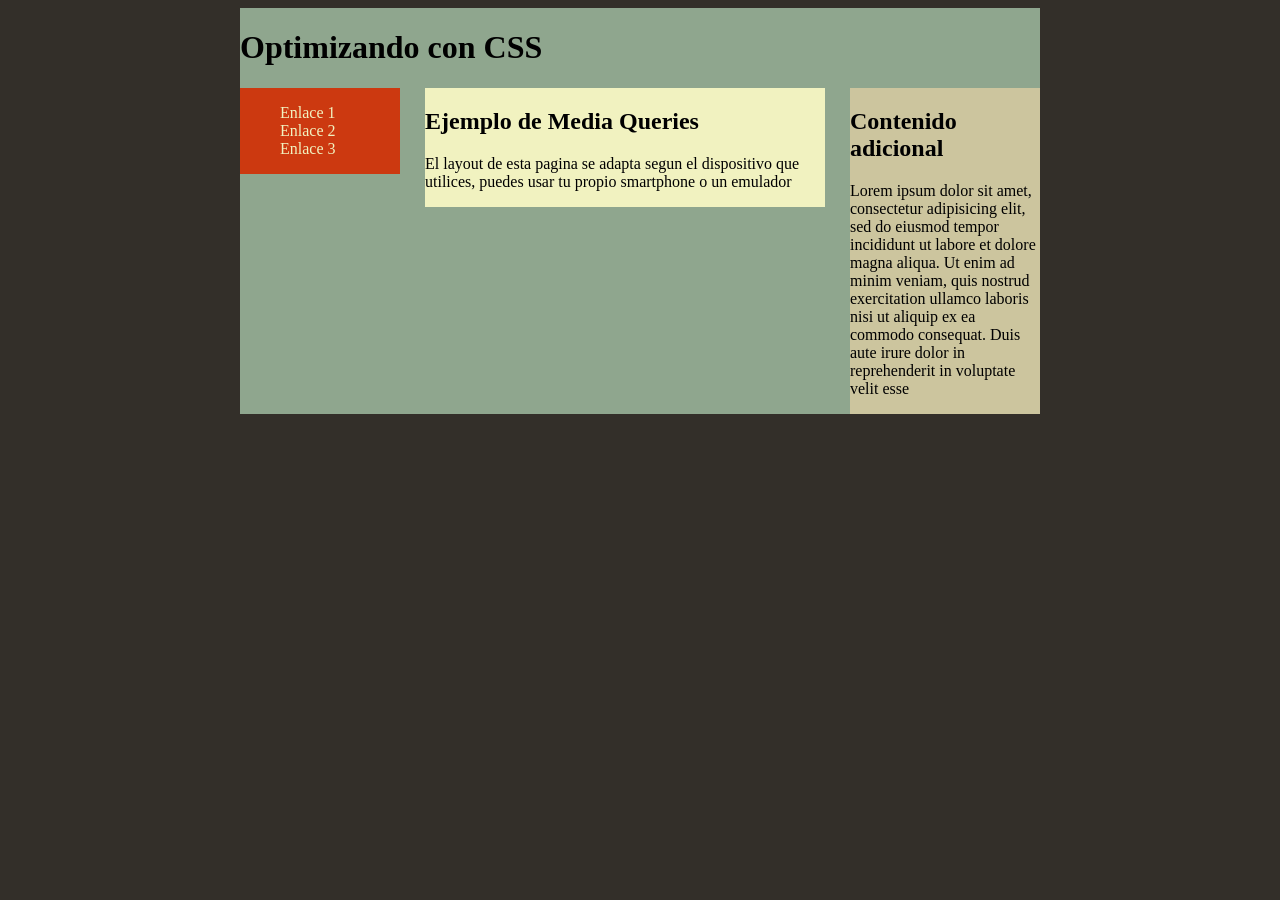
<file: modulo2/m2u3/index.html>
<!DOCTYPE html>
<html lang="en">
<head>
  <meta charset="UTF-8">
  <meta name="viewport" content="width=device-width, initial-scale=1.0">
  <title>Document</title>
  <link rel="stylesheet" href="base.css">
</head>
<body>
  <div id="contenedor">
    <h1>Optimizando con CSS </h1>
    
    <nav>
      <ul>
        <li><a href="#">Enlace 1</a></li>
        <li><a href="#">Enlace 2</a></li>
        <li><a href="#">Enlace 3</a></li>
      </ul>
    </nav>

    <section>
      <h2>Ejemplo de Media Queries </h2>
      <p> El layout de esta pagina se adapta segun el dispositivo que utilices, puedes usar tu propio smartphone o un
        emulador</p>
    </section>

    <aside>
      <h2> Contenido adicional </h2>
      <p>Lorem ipsum dolor sit amet, consectetur adipisicing elit, sed do eiusmod tempor incididunt ut labore et dolore
        magna aliqua. Ut enim ad minim veniam, quis nostrud exercitation ullamco laboris nisi ut aliquip ex ea commodo
        consequat. Duis aute irure dolor in reprehenderit in voluptate velit esse</p>
    </aside>
  
  </div>
  
</body>
</html>
</file>
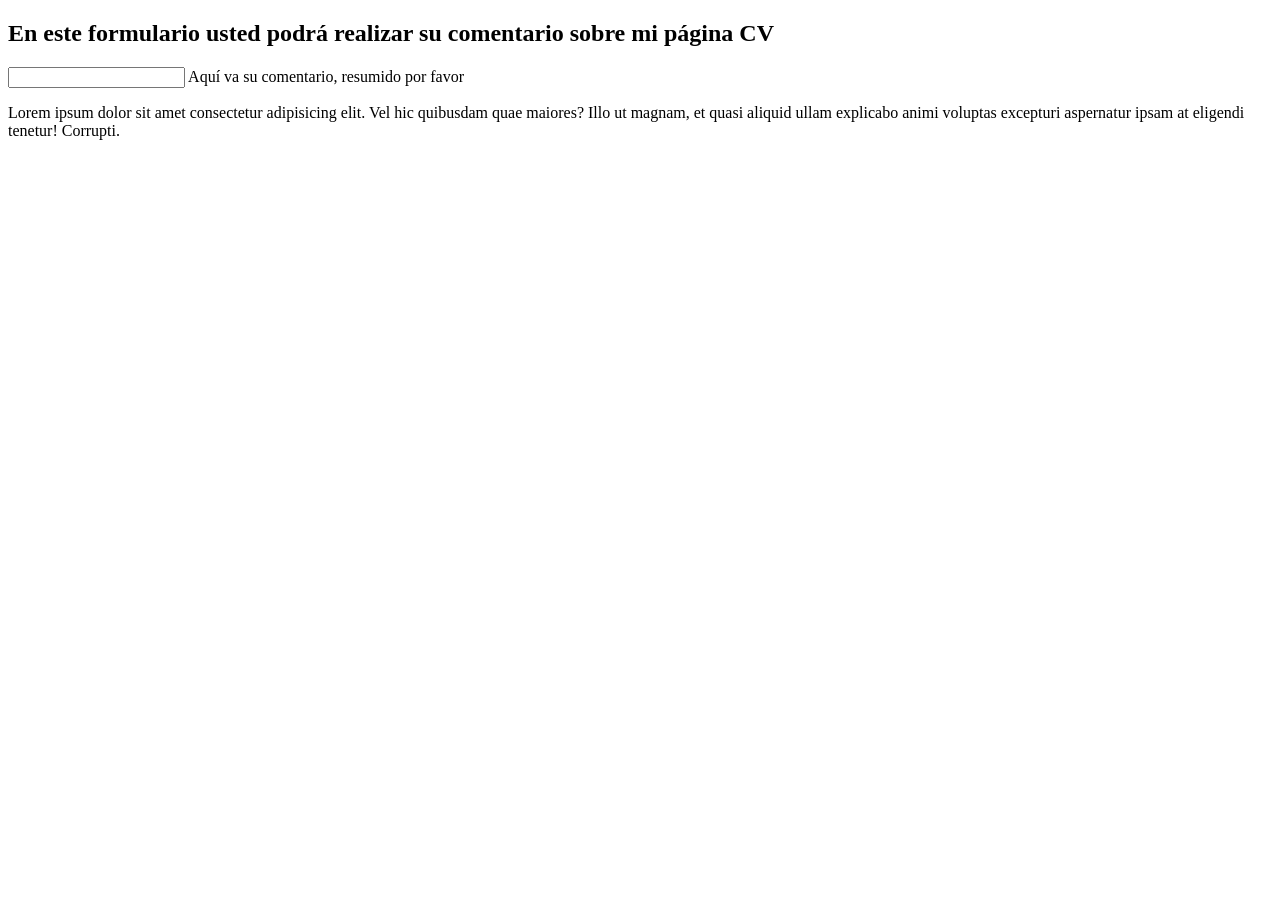
<file: m1u4/formularioAcompañante.html>
<!DOCTYPE html>
<html lang="en">

<head>
    <meta charset="UTF-8">
    <meta name="viewport" content="width=device-width, initial-scale=1.0">
    <title>FormularioAcompañante</title>
</head>
<h2>En este formulario usted podrá realizar su comentario sobre mi página CV</h2>
<input type="text"> Aquí va su comentario, resumido por favor </input>

<p>Lorem ipsum dolor sit amet consectetur adipisicing elit. Vel hic quibusdam quae maiores? Illo ut magnam, et quasi
    aliquid ullam explicabo animi voluptas excepturi aspernatur ipsam at eligendi tenetur! Corrupti.</p>

</body>

</html>
</file>
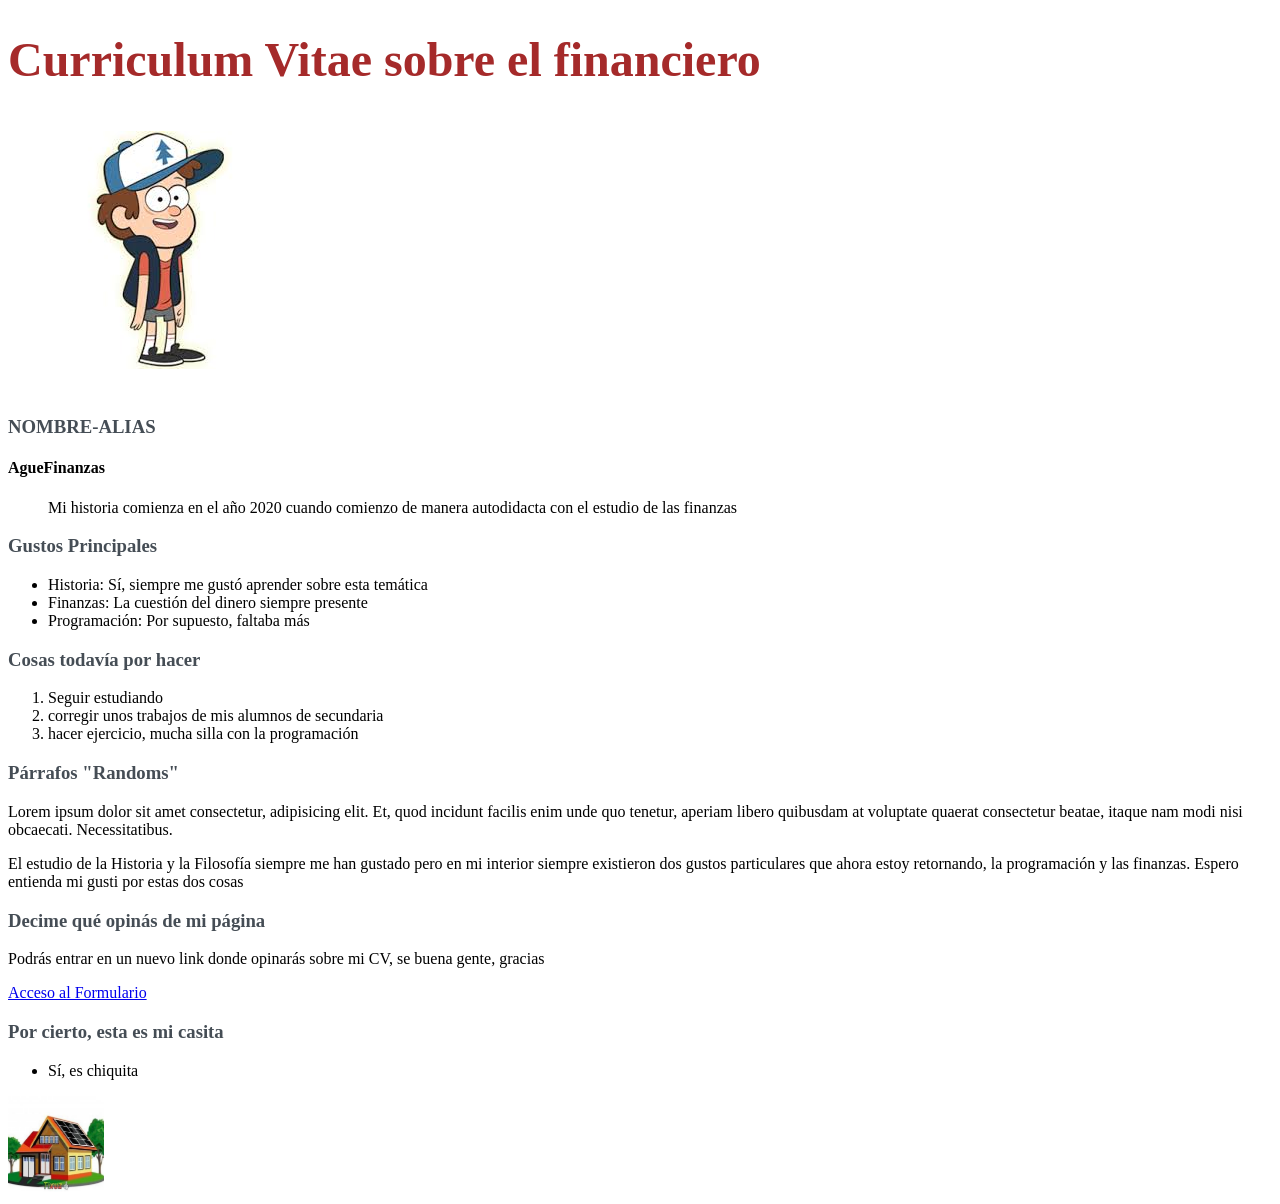
<file: m1u4/taream1u4.html>
<!DOCTYPE html>
<html lang="en">

<head>
    <meta charset="UTF-8">
    <meta name="viewport" content="width=device-width, initial-scale=1.0">
    <title>CV Financiero</title>
</head>

<body>
    <link rel="stylesheet" href="estilos.css"><h1 id="titulo">Curriculum Vitae sobre el financiero</h1>
    
    <link rel="stylesheet" href="estilos.css"><img src="dipper.jpg" alt="Imagen de un Dipper, yo soy ese" id="foto">

    <link rel="stylesheet" href="estilos.css"><h3 id="alias">NOMBRE-ALIAS</h3>
    <h4>AgueFinanzas</h4>

    <ul>Mi historia comienza en el año 2020 cuando comienzo de manera autodidacta con el estudio de las finanzas</ul>

    <!-- probando el "comentar" ¿Anda buscando comentarios ocultos?  -->

    <link rel="stylesheet" href="estilos.css"><h3 id="alias">Gustos Principales</h3>
    <ul>
        <li>Historia: Sí, siempre me gustó aprender sobre esta temática</li>
        <li>Finanzas: La cuestión del dinero siempre presente</li>
        <li>Programación: Por supuesto, faltaba más</li>
    </ul>

    <link rel="stylesheet" href="estilos.css"><h3 id="alias">Cosas todavía por hacer</h3>
    <ol>
        <li>Seguir estudiando</li>
        <li>corregir unos trabajos de mis alumnos de secundaria</li>
        <li>hacer ejercicio, mucha silla con la programación</li>

    </ol>

    <link rel="stylesheet" href="estilos.css"><h3 id="alias">Párrafos "Randoms"</h3>
    <p>Lorem ipsum dolor sit amet consectetur, adipisicing elit. Et, quod incidunt facilis enim unde quo tenetur,
        aperiam libero quibusdam at voluptate quaerat consectetur beatae, itaque nam modi nisi obcaecati.
        Necessitatibus.</p>
    <p>El estudio de la Historia y la Filosofía siempre me han gustado pero en mi interior siempre existieron dos gustos
        particulares que ahora estoy retornando, la programación y las finanzas. Espero entienda mi gusti por estas dos
        cosas</p>


    <link rel="stylesheet" href="estilos.css"><h3 id="alias">Decime qué opinás de mi página</h3>
    <P>Podrás entrar en un nuevo link donde opinarás sobre mi CV, se buena gente, gracias</P>
    <a href="formularioAcompañante.html" target="_blank">Acceso al Formulario</a>

<link rel="stylesheet" href="estilos.css"><h3 id="alias">Por cierto, esta es mi casita</h3>
<ul>
    <li>Sí, es chiquita</li>
</ul>

<link rel="stylesheet" href="estilos.css"><img src="casa.jpg" alt="foto de mi casita por si no la podés ver bien" id="foto2">


</body>

</html>
</file>
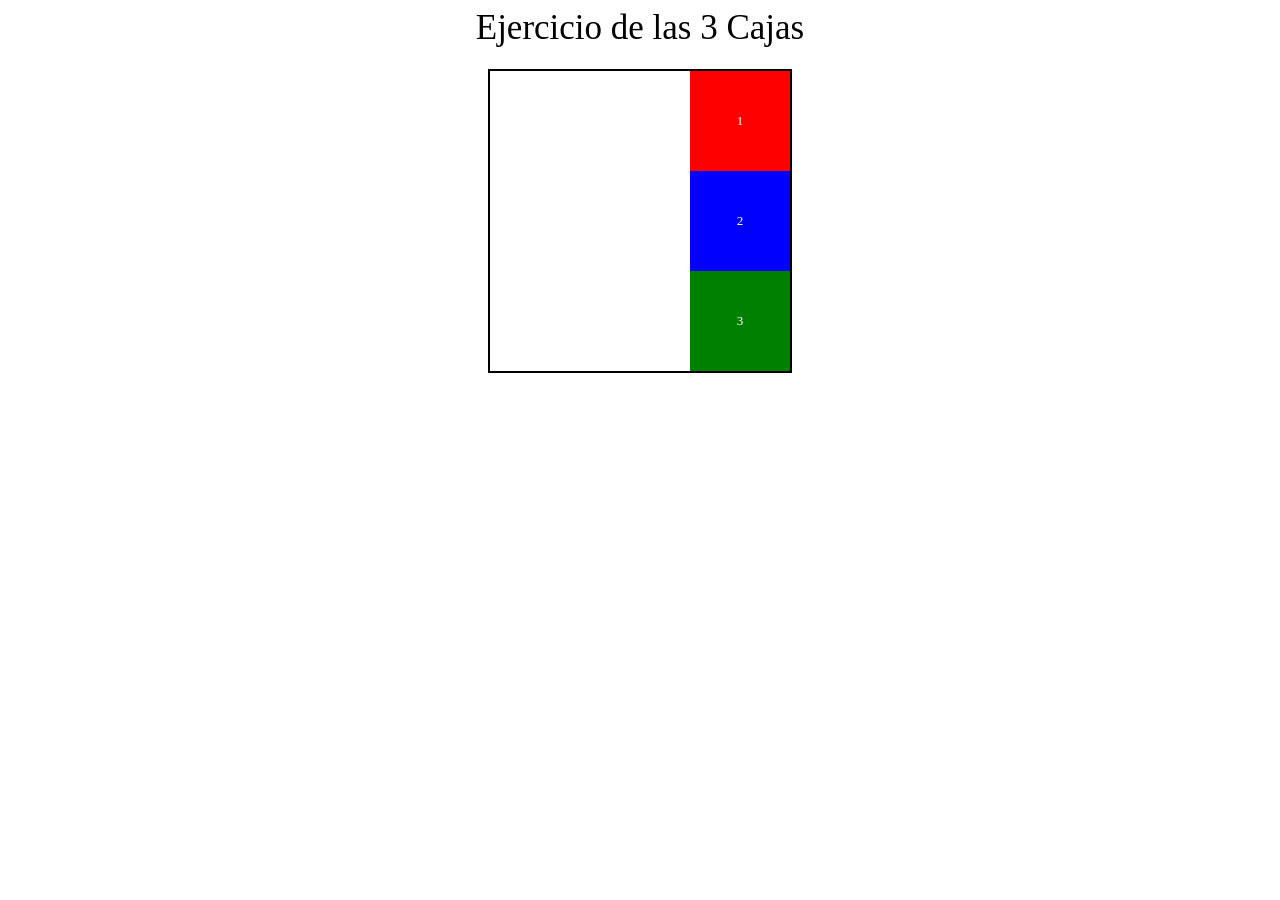
<file: modulo2/m2u2cajas1.html>
<!DOCTYPE html>
<html lang="en">
<head>
    <meta charset="UTF-8">
    <meta name="viewport" content="width=device-width, initial-scale=1.0">
    <title>TAREA m2unidad2</title>
    <link rel="stylesheet" href="m2unid2cajas.css">
</head>

<header>
    Ejercicio de las 3 Cajas
</header>

<body>
    <h4></h4>
    <h4></h4>
    
    <div id="cajaPrincipal">
        
        <div id="uno">1</div>
        <div id="dos">2</div>
        <div id="tres">3</div>
    </div>

 



</body>

</html>
</file>
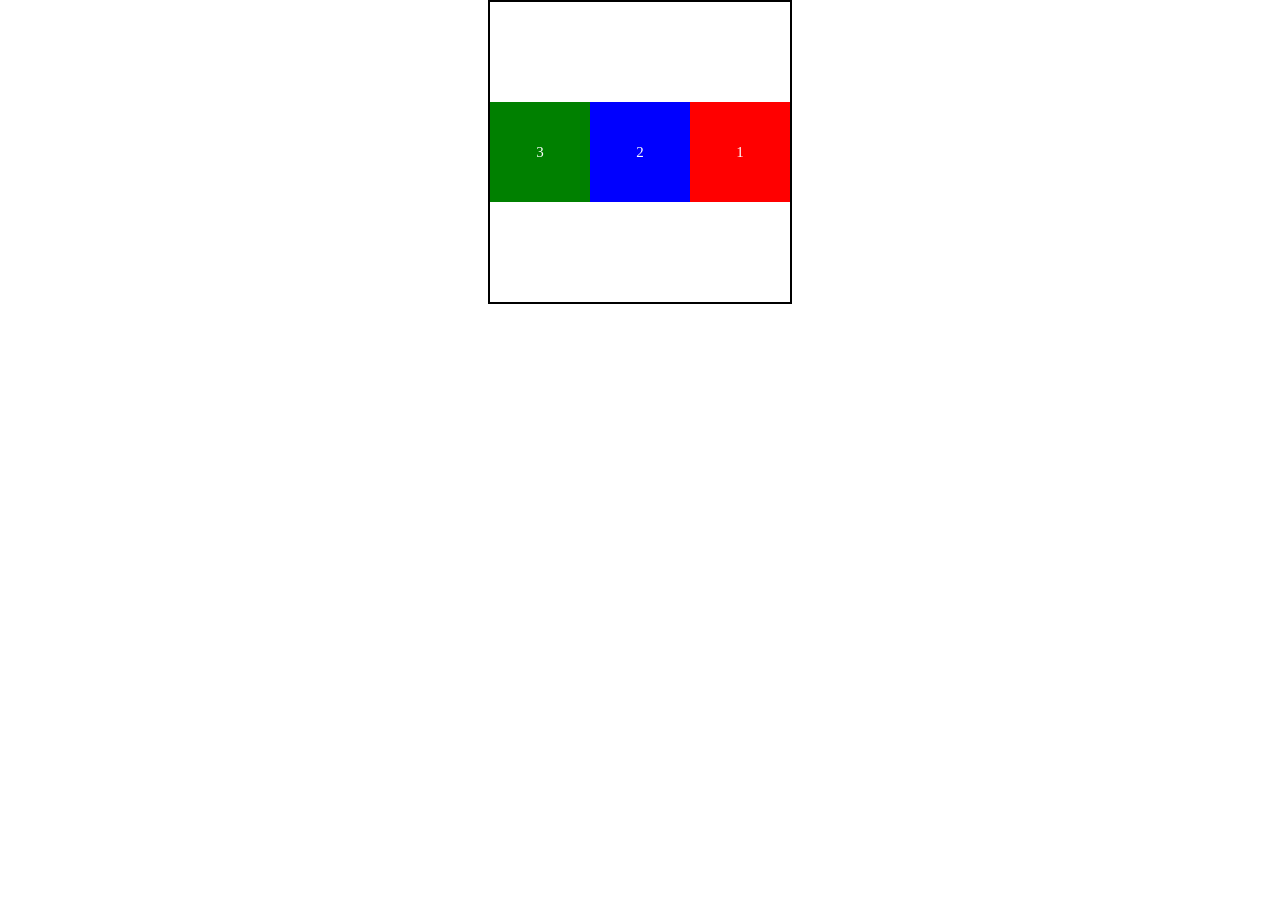
<file: modulo2/m2u2cajas2.html>
<!DOCTYPE html>
<html lang="es">
<head>
    <meta charset="UTF-8">
    <meta name="viewport" content="width=device-width, initial-scale=1.0">
    <title>Flexbox Example</title>
    <link rel="stylesheet" href="m2u2cajas2.css">
</head>
<body>

    <div class="principal">
        <div class="caja verde">3</div>
        <div class="caja azul">2</div>
        <div class="caja rojo">1</div>
    </div>

</body>
</html>
</file>
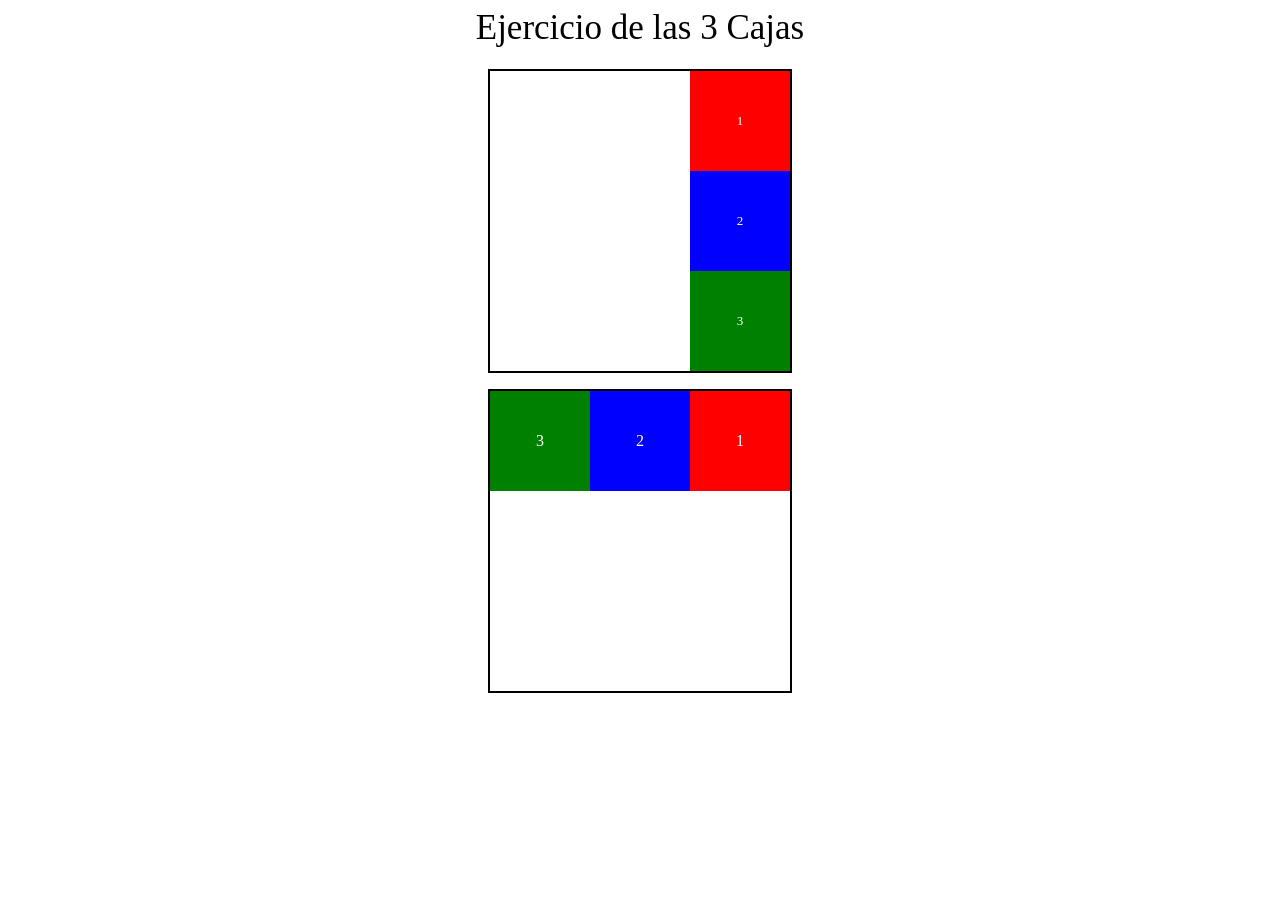
<file: modulo2/m2unid2cajas.html>
<!DOCTYPE html>
<html lang="en">
<head>
    <meta charset="UTF-8">
    <meta name="viewport" content="width=device-width, initial-scale=1.0">
    <title>TAREA m2unidad2</title>
    <link rel="stylesheet" href="m2unid2cajas.css">
</head>

<header>
    Ejercicio de las 3 Cajas
</header>

<body>
    <h4></h4>
    <h4></h4>
    
    <div id="cajaPrincipal">
        
        <div id="uno">1</div>
        <div id="dos">2</div>
        <div id="tres">3</div>
    </div>

    <p></p>

    <div id="prueba">
        
        <div id="p1">1</div>
        <div id="p2">2</div>
        <div id="p3">3</div>
    </div>
    




</body>

</html>
</file>
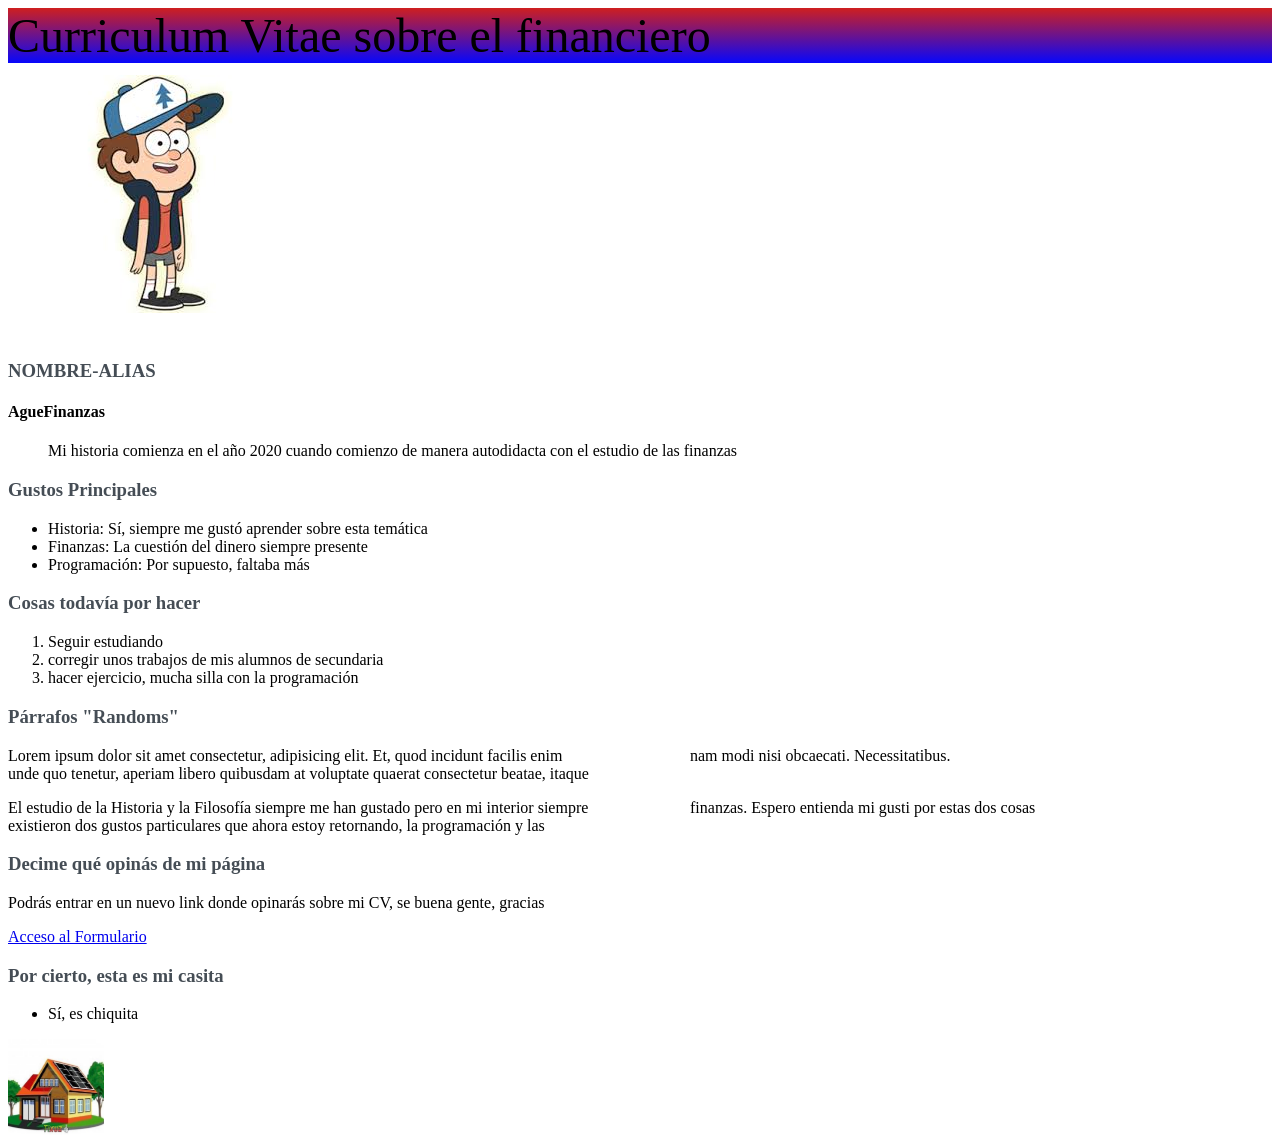
<file: modulo2/moduloDosTodas.html>
<!DOCTYPE html>
<html lang="en">

<head>
    <meta charset="UTF-8">
    <meta name="viewport" content="width=device-width, initial-scale=1.0">
    <title>CV Financiero</title>
    <link rel="stylesheet" href="estilos.css">
</head>


<body>
    <header id="titulo">Curriculum Vitae sobre el financiero</header>
    
    <img src="dipper.jpg" alt="Imagen de un Dipper, yo soy ese" id="foto">

    <h3 id="alias">NOMBRE-ALIAS</h3>
    <h4>AgueFinanzas</h4>

    <ul>Mi historia comienza en el año 2020 cuando comienzo de manera autodidacta con el estudio de las finanzas</ul>

    <!-- probando el "comentar" ¿Anda buscando comentarios ocultos?  -->

    <h3 id="alias">Gustos Principales</h3>
    <ul>
        <li>Historia: Sí, siempre me gustó aprender sobre esta temática</li>
        <li>Finanzas: La cuestión del dinero siempre presente</li>
        <li>Programación: Por supuesto, faltaba más</li>
    </ul>

    <h3 id="alias">Cosas todavía por hacer</h3>
    <ol>
        <li>Seguir estudiando</li>
        <li>corregir unos trabajos de mis alumnos de secundaria</li>
        <li>hacer ejercicio, mucha silla con la programación</li>

    </ol>

    <h3 id="alias">Párrafos "Randoms"</h3>
    <p id="columnas">Lorem ipsum dolor sit amet consectetur, adipisicing elit. Et, quod incidunt facilis enim unde quo tenetur,
        aperiam libero quibusdam at voluptate quaerat consectetur beatae, itaque nam modi nisi obcaecati.
        Necessitatibus.</p>
    <p id="columnas">El estudio de la Historia y la Filosofía siempre me han gustado pero en mi interior siempre existieron dos gustos
        particulares que ahora estoy retornando, la programación y las finanzas. Espero entienda mi gusti por estas dos
        cosas</p>


    <h3 id="alias">Decime qué opinás de mi página</h3>
    <P >Podrás entrar en un nuevo link donde opinarás sobre mi CV, se buena gente, gracias</P>
    <a href="formularioAcompañante.html" target="_blank">Acceso al Formulario</a>

<h3 id="alias">Por cierto, esta es mi casita</h3>
<ul>
    <li>Sí, es chiquita</li>
</ul>

<img src="casa.jpg" alt="foto de mi casita por si no la podés ver bien" id="foto2">


</body>

</html>
</file>
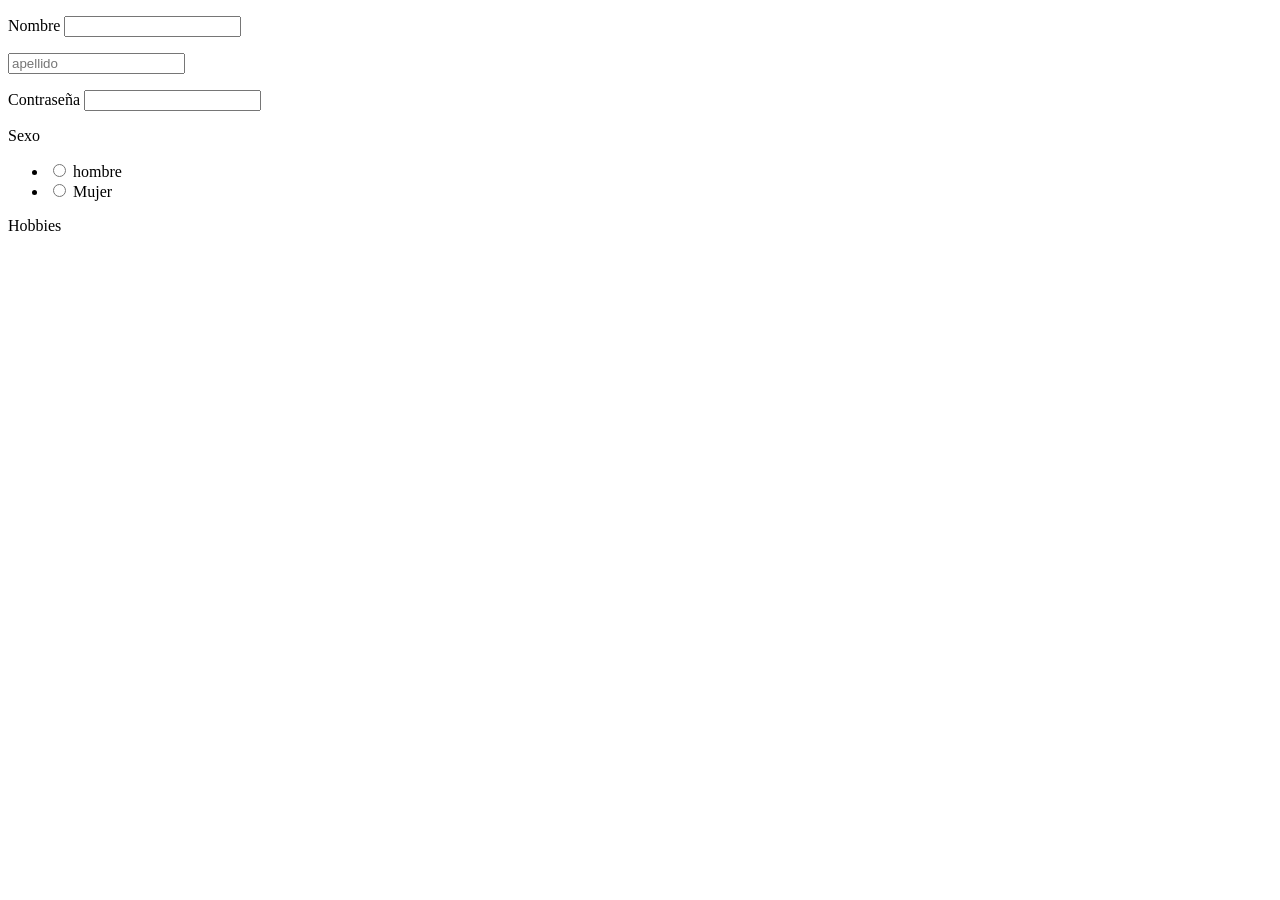
<file: PruebasVariasEnGeneral/ejemploDeLaTeoriaUnidad3.html>
<!DOCTYPE html>
<html lang="en">
<head>
    <meta charset="UTF-8">
    <meta name="viewport" content="width=device-width, initial-scale=1.0">
    <title>Documentos a completar</title>
</head>
<body>
    
    <form action="" method=""></form>
        <p>
            <label for="nom">Nombre</label>
            <input type="text" name="nombre">
        </p>
        <p>
            <input type="text" name="apellido" placeholder="apellido">
        </p>
        <p>
            <label for="pass">Contraseña</label>
            <input type="password" name="pass">
        </p>
        <label for="sexo">Sexo</label>
            <ul>
                <li>
                    <input type="radio" name="sexo" value="hombre">
                    <label > hombre</label>
                </li>

                <li>
                    <input type="radio" name="sexo" value="mujer">
                    <label >Mujer</label>
                </li>
            </ul>
    
    <label>Hobbies</label>

</body>
</html>
</file>
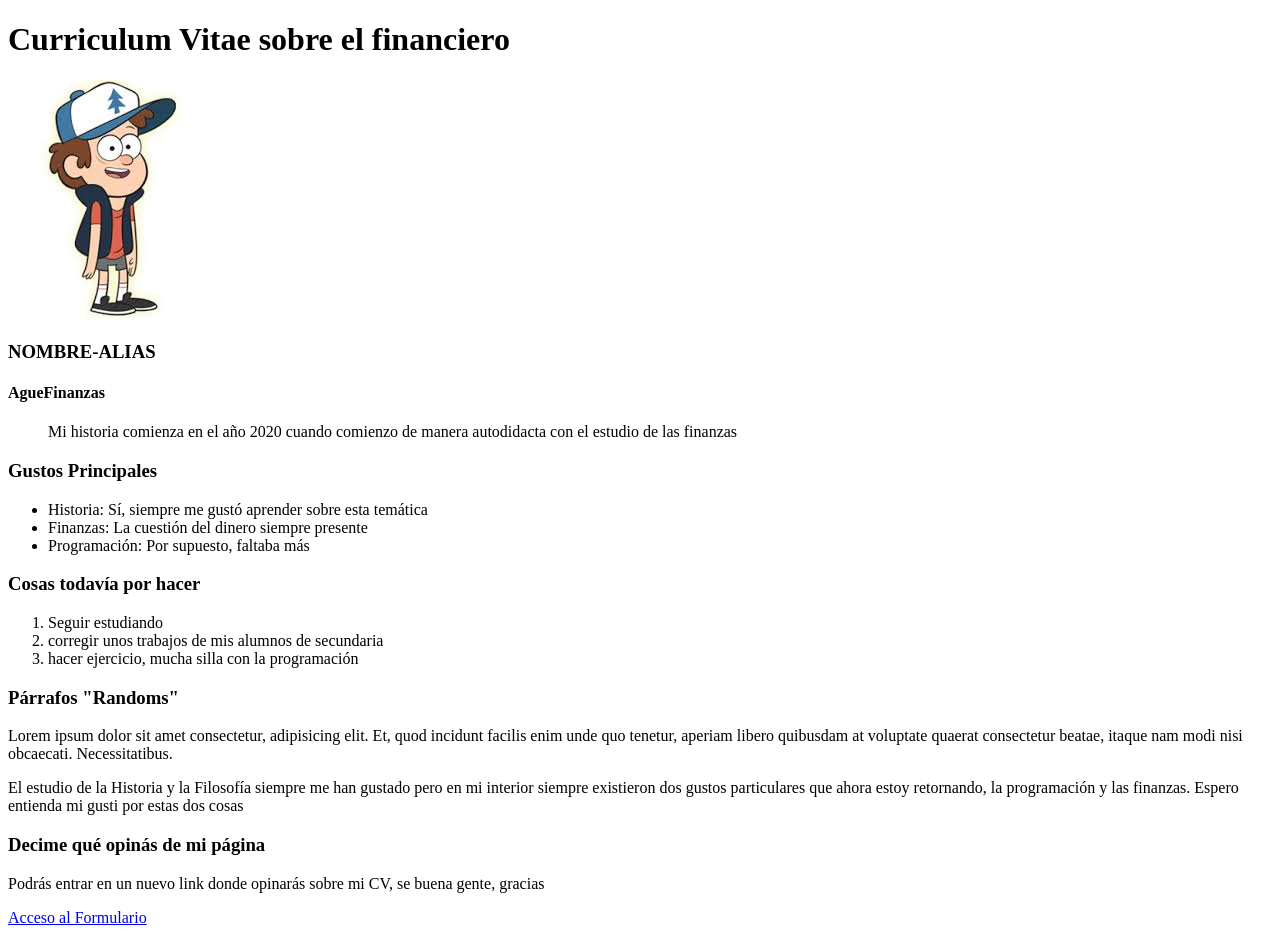
<file: m1u3/tareaUni3-27junio/taream1u3.html>
<!DOCTYPE html>
<html lang="en">

<head>
    <meta charset="UTF-8">
    <meta name="viewport" content="width=device-width, initial-scale=1.0">
    <title>CV Financiero</title>
</head>

<body>
    <h1>Curriculum Vitae sobre el financiero</h1>
    <img src="dipper.jpg" alt="Imagen de un Dipper, yo soy ese">

    <h3>NOMBRE-ALIAS</h3>
    <h4>AgueFinanzas</h4>

    <ul>Mi historia comienza en el año 2020 cuando comienzo de manera autodidacta con el estudio de las finanzas</ul>

    <!-- probando el "comentar" ¿Anda buscando comentarios ocultos?  -->

    <h3>Gustos Principales</h3>
    <ul>
        <li>Historia: Sí, siempre me gustó aprender sobre esta temática</li>
        <li>Finanzas: La cuestión del dinero siempre presente</li>
        <li>Programación: Por supuesto, faltaba más</li>
    </ul>

    <h3>Cosas todavía por hacer</h3>
    <ol>
        <li>Seguir estudiando</li>
        <li>corregir unos trabajos de mis alumnos de secundaria</li>
        <li>hacer ejercicio, mucha silla con la programación</li>

    </ol>

    <h3>Párrafos "Randoms"</h3>
    <p>Lorem ipsum dolor sit amet consectetur, adipisicing elit. Et, quod incidunt facilis enim unde quo tenetur,
        aperiam libero quibusdam at voluptate quaerat consectetur beatae, itaque nam modi nisi obcaecati.
        Necessitatibus.</p>
    <p>El estudio de la Historia y la Filosofía siempre me han gustado pero en mi interior siempre existieron dos gustos
        particulares que ahora estoy retornando, la programación y las finanzas. Espero entienda mi gusti por estas dos
        cosas</p>


    <h3>Decime qué opinás de mi página</h3>
    <P>Podrás entrar en un nuevo link donde opinarás sobre mi CV, se buena gente, gracias</P>
    <a href="formularioAcompañante.html" target="_blank">Acceso al Formulario</a>




</body>

</html>
</file>
<file: modulo2/m2u3/base.css>
@charset "utf-8";
/* CSS Document */

body {
	color: #000;
	background: #332F29;
	font-size:100%;
}
#contenedor {
	width: 800px;
	background: #8FA68E;
	margin-right:auto;
	margin-left:auto;
	overflow: hidden;
}
nav {
	background: #CC3910;
	float: left;
	width: 160px;
}
ul {
	list-style-type:none;
}
a {
	color:#F1F2C0;
	text-decoration: none;
}
section {
	background: #F1F2C0;
	float: left;
	margin: 0 0 0 25px;
	width: 400px;
}
aside {
	background: #CCC59E;
	float: right;
	width: 190px;
}


@media(max-width){
	body{
		background-color: #2b1b1b;
	}

	#contenedor{
		background-color: #8FA68E;

	}

	#ul{
		

	}


}
</file>
<file: m1u4/estilos.css>
#titulo{color: brown;font-size: 48px;}

#foto{margin-top: 12px;margin-bottom: 24px;margin-left: 48px;margin-right: 12p;margin}

#alias{color: rgba(23, 32, 42,0.8)}

#foto2{width: 96px; height: 96px;}
</file>
<file: modulo2/m2unid2cajas.css>
header{
    text-align: center;
    font-size: 35px;
}

#body{
    display: flex;
}

#cajaPrincipal{
    background-color:white ;
    border: 2px solid;
    margin: 0 auto;
    width: 300px;
    height: 300px;
    display: flexbox;
    text-align: center;
    align-items: flex-start;
    font-size: small;
    position: relative;
    
}

#uno{
    margin: 0 auto;
    width: 33.3%;
    height: 33.3%;
    border: 0;
    background-color: red;
    margin-right: 0px;
    display: flex;
    align-items: center;
    justify-content: center;
    color: white;
}

#dos{margin: 0 auto;
    width: 33.3%;
    height: 33.3%;
    border: 0;
    background-color: blue;
    margin-right: 0px;
    display: flex;
    align-items: center;
    justify-content: center;
    color: white;
}

#tres{
    margin: 0 auto;
    width: 33.3%;
    height: 33.3%;
    border: 0;
    background-color:green;
    margin-right: 0px;
    display: flex;
    align-items: center;
    justify-content: center;
    color: white;
}



#prueba{
    display: inline-flex;
    align-content: center;
    justify-content: center;
    flex-direction: row-reverse;
    margin: 0 auto;
    border: 2px solid;
    width: 300px;
    height: 300px;
    display: flex;
    position: relative;
}

#p1{
    width: 100px;
    height: 100px;
    border: 0;
    background-color: red;
    display: flex;
    align-items: center;
    justify-content: center;
    color: white;

}

#p2{
    width: 100px;
    height: 100px;
    border: 0;
    background-color: blue;
    display: flex;
    align-items: center;
    justify-content: center;
    color: white;

}

#p3{
    width: 100px;
    height: 100px;
    border: 0;
    background-color:green;
    display: flex;
    align-items: center;
    justify-content: center;
    color: white;

}
</file>
<file: modulo2/m2u2cajas2.css>
body {
    display: flex;
    justify-content: center;
    align-items: center;
    margin: 0;
    
}


.principal {
    display: flex;
    justify-content: center; 
    align-items: center;     
    height: 300px;           
    width: 300px;            
    border: 2px solid;
    flex-direction: row;  
}


.caja {
    display: flex;
    justify-content: center; 
    align-items: center;     
    width: 100px;            
    height: 100px;           
    font-size: 15px;
    color:white;

}


.verde {
    background-color: green;
}

.azul {
    background-color: blue;
}

.rojo {
    background-color: red;
}
</file>
<file: modulo2/estilos.css>
#titulo{color: rgb(0, 0, 0);font-size: 48px;}


/* Modulo 2 unidad 1 */
header{
    background: linear-gradient( rgb(207, 31, 31), rgb(7, 7, 252));
}


#foto{
    margin-top: 12px;
    margin-bottom: 24px;
    margin-left: 48px;
    margin-right: 12p;
    
}


#alias{color: rgba(23, 32, 42,0.8)}


#foto2{
    width: 96px; 
    height: 96px;
}

/* Modulo 2 unidad 1 */
#columnas{
    column-count: 2;
    column-gap: 100px;
}
</file>
